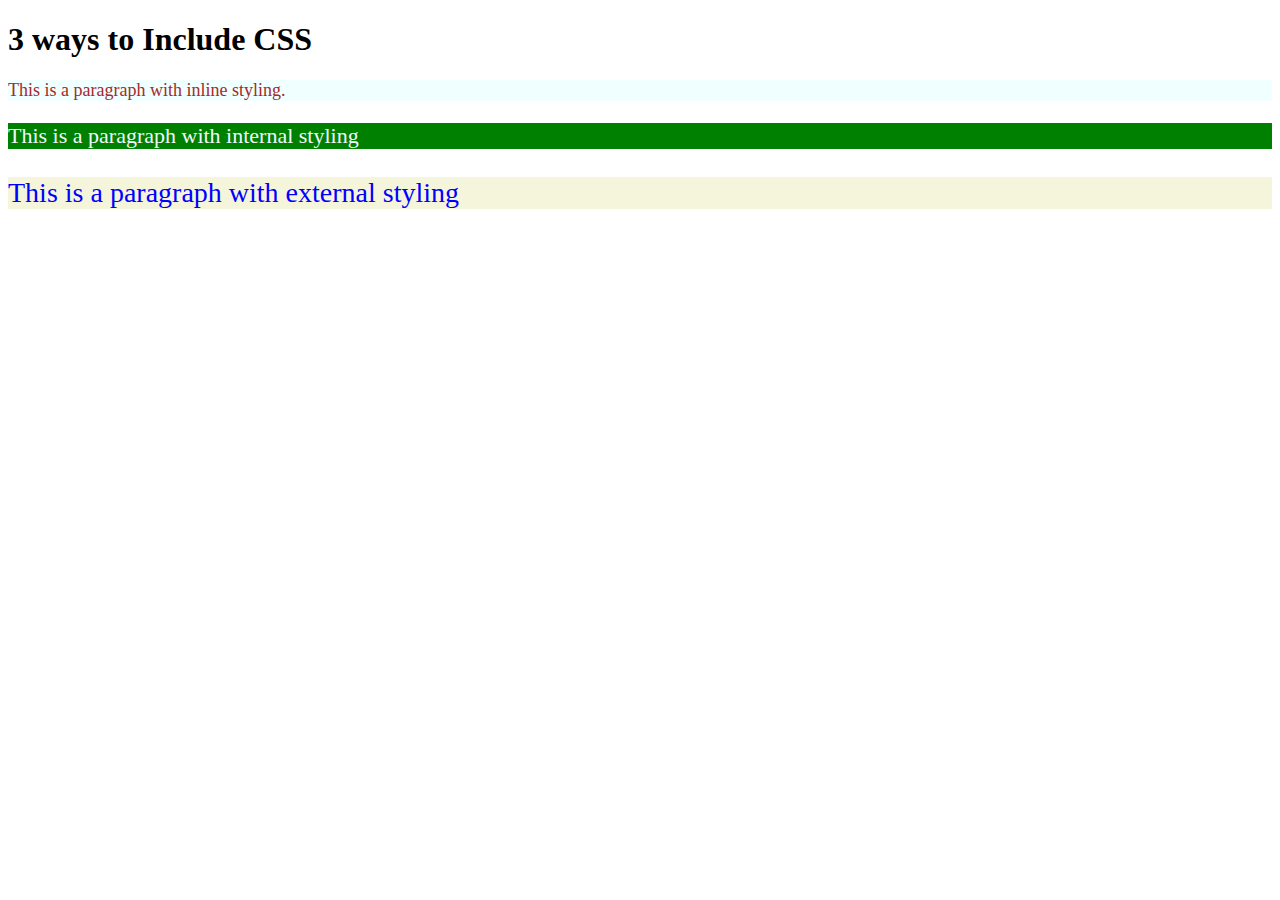
<file: Intro to CSS/index.html>
<!DOCTYPE html>
<html lang="en">
<head>
  <meta charset="UTF-8">
  <meta name="viewport" content="width=device-width, initial-scale=1.0">
  <title>Intro to CSS - Cascading Style Sheet</title>
  <style>
    .internal-styling {
      color: aliceblue;
      background-color: green;
      font-size: 22px;
    }
  </style>
  <link rel="stylesheet" href="./styles.css">
</head>
<body>
  <h1>3 ways to Include CSS</h1>
  <!-- Inline Styling -->
  <p style="color: brown; font-size: 18px; background-color: azure;">This is a paragraph with inline styling.</p>

  <!-- Internal Styling -->
  <p class="internal-styling">This is a paragraph with internal styling</p>

  <!-- external styling -->
  <p class="external-styling">This is a paragraph with external styling</p>


</body>
</html>
</file>
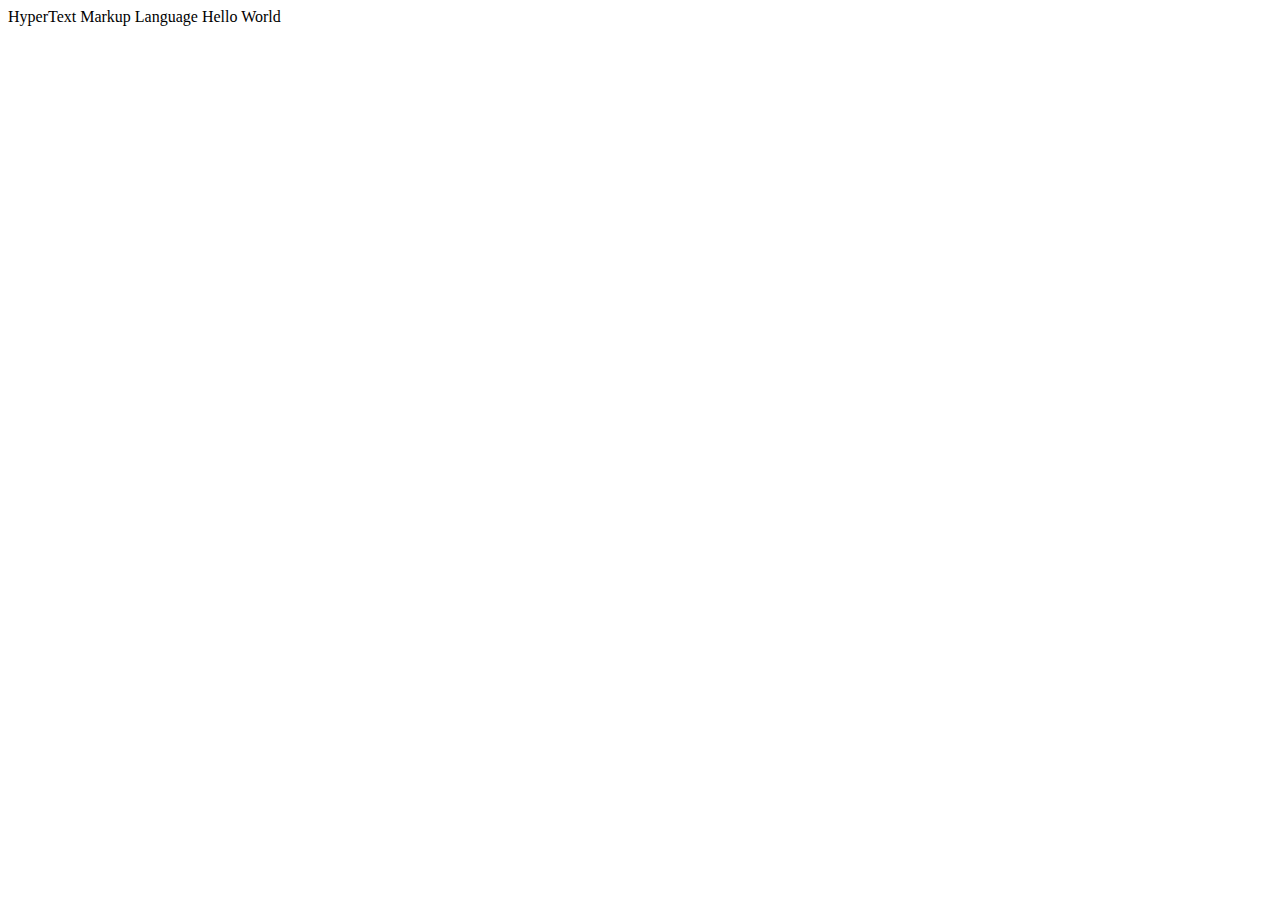
<file: DAY 2 - Git and Github/Intro to HTML/index.html>
<!DOCTYPE html>
<html lang="en">
<head>
  <meta charset="UTF-8">
  <meta name="viewport" content="width=device-width, initial-scale=1.0">
  <title>HTML</title>
</head>

<body>
  HyperText Markup Language
  Hello World
</body>

</html>
</file>
<file: Intro to CSS/styles.css>
/* external styling */
.external-styling {
  color: blue;
  background-color: beige;
  font-size: 28px;
}
</file>
